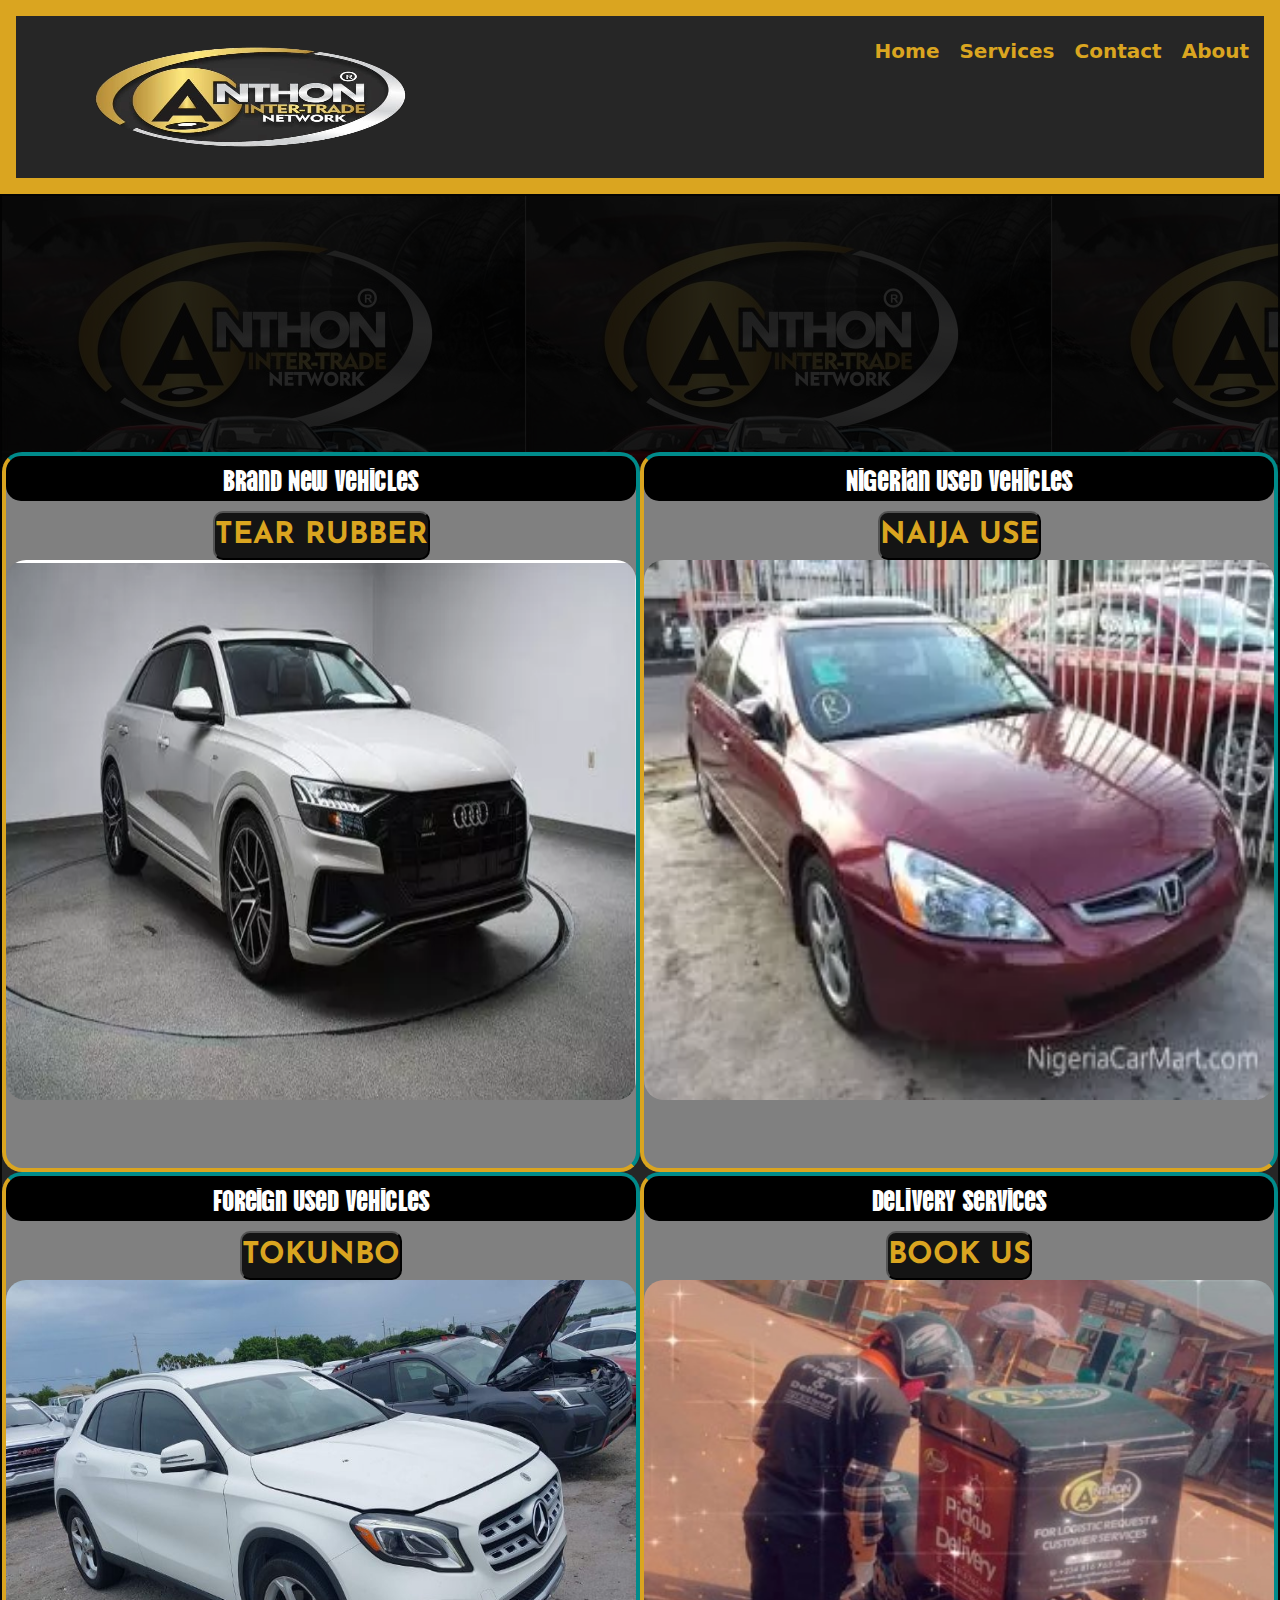
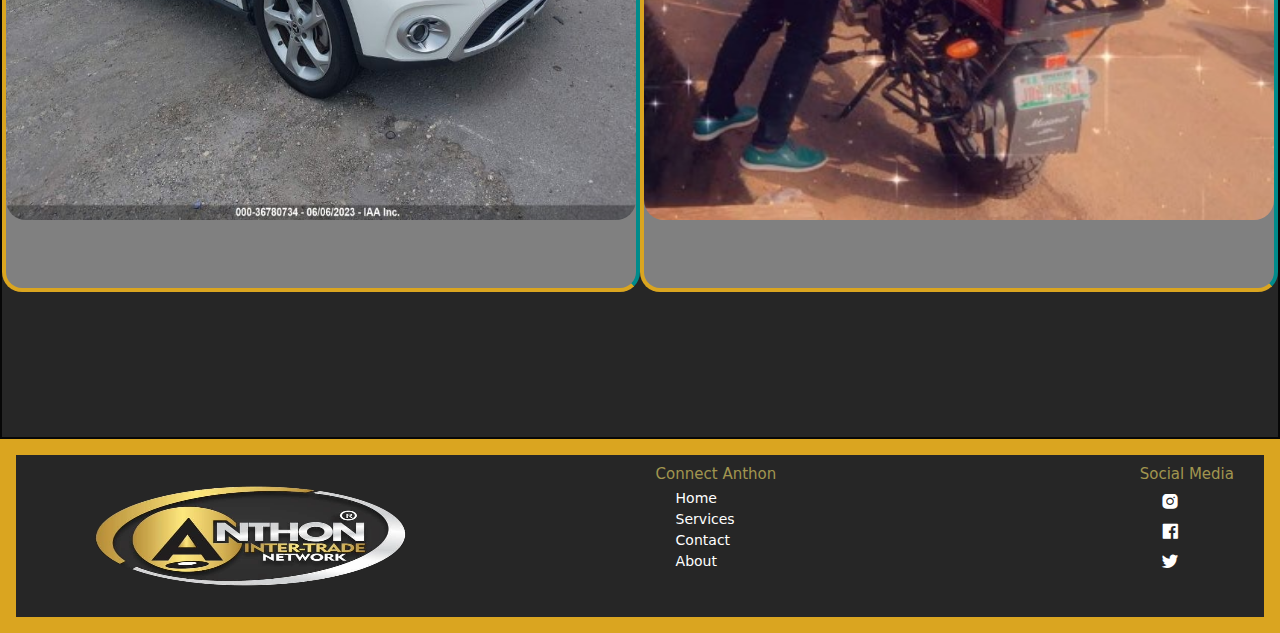
<file: index.html>
<!DOCTYPE html>
<html lang="en">
<head>
    <meta charset="UTF-8">
    <meta name="viewport" content="width=device-width, initial-scale=1.0">
    <link rel="stylesheet" href="/css/style.css">
    <link rel="stylesheet" href="https://cdn.jsdelivr.net/npm/bootstrap@5.3.2/dist/css/bootstrap.min.css">
    <link href='https://unpkg.com/boxicons@2.1.4/css/boxicons.min.css' rel='stylesheet'>
    <title>Anthon Inter-Trade Network Nigeria Limited</title>
</head>
<body>
<div id="head">
    <div>
        <img src="/images/anthon.png" alt="">
    </div>
    <div class="list">
        <ul>
            <a href="#head"><li>home</li></a>
            <a href=""><li>services</li></a>
            <a href=""><li>contact</li></a>
            <a href=""><li>about</li></a>
        </ul>
    </div>
</div>
<div>
    <div id="banner">
        <div class="abut">
            <div>
                <div class="but">
                    <p>brand new vehicles</p>
                    <a href=""><button type="button">tear rubber</button></a>
                    <div><img src="/images/audi0.png" alt=""></div>
                </div>
                <div class="but">
                    <p>foreign used vehicles</p>
                    <a href=""><button type="button">tokunbo</button></a>
                    <div class="benz"><img src="/images/benz0.jpeg" alt=""></div>
                </div>
            </div>
            <div>
                <div class="but">
                    <p>nigerian used vehicles</p>
                    <a href=""><button type="button">naija use</button></a>
                    <div><img src="/images/check.webp" alt=""></div>
                </div>
                <div class="but">
                    <p>delivery services</p>
                    <a href="/pickup.html"><button type="button">book us</button></a>
                    <div><img src="/images/109.jpg" alt=""></div>
                </div>
            </div>
        </div>
        <footer>
            <div id="footer">
                <div>
                    <img src="/images/anthon.png" alt="">
                </div>
                <div class="lst">
                    <h5>connect anthon</h5>
                    <ul>
                        <a href="#head"><li>home</li></a>
                        <a href=""><li>services</li></a>
                        <a href=""><li>contact</li></a>
                        <a href=""><li>about</li></a>
                    </ul>
                </div>
                <div class="lst">
                    <h5>social media</h5>
                    <ul class="atag">
                        <a href="https://www.instagram.com/anthondelivery_/" target="_blank"><li><i class='bx bxl-instagram-alt'></i></li></a>
                        <a href="https://web.facebook.com/anthon.delivery.5/?_rdc=1&_rdr" target="_blank"><li><i class='bx bxl-facebook-square'></i></li></a>
                        <a href="https://twitter.com/anthondelivery/status/1348903809901350912" target="_blank"><li><i class='bx bxl-twitter'></i></li></a>
                    </ul>
                </div>
            </div>
        </footer>
    </div>
</div>
</body>
</html>
</file>
<file: css/style.css>
@import url('https://fonts.googleapis.com/css2?family=Vina+Sans&display=swap');
@import url('https://fonts.googleapis.com/css2?family=Josefin+Sans:ital@1&display=swap');
*{
    padding: 0%;
    margin: 0%;
    box-sizing: border-box;
}
html{
    font-size: 10px;
}
:root{
    --main: rgba(2, 2, 2, 0.858);
    --primary: rgb(161, 149, 79);
    --secondary: white;
}

/* styling header  */
#head{
    border: 1pc goldenrod solid;
    display: flex;
    justify-content: space-between;
    background-color: var(--main);
    color: var(--primary);
    padding-right: 15px;
}
#head img{
    width: 170%;
    height: 18vh;
}
.list ul{
    display: flex;
    justify-content: space-evenly;
    gap: 20px;
    text-transform: capitalize;
    font-size: 2rem;
    padding-top: 20px;
    font-weight: bold;
    list-style: none;
}
.list a{
    text-decoration: none;
    color: goldenrod;
}
/* styling header  done*/

/* styling banner  */
#banner{
    background-image: url(/images/1593248774177.jpg);
    height: 60vh;
}
.abut{
    display: flex;
    padding-top: 20%;
    justify-content: space-evenly;
    padding-bottom: 30px;
    border: 2px solid var(--main);
    height: 205vh;
    background-color: var(--main);
}
.abut div:hover{
    transform: translateY(0.5%);
}
.abut div{
    text-align: center;
    width: 100%;
    height: 80vh;
}
.but{
    border: 0.3pc black solid;
    background-color: gray;
    border-radius: 2rem;
    border-left-color: goldenrod;
    border-bottom-color: goldenrod;
    border-right-color: darkcyan;
    border-top-color: darkcyan;
}
.but p{
    font-size: 3rem;
    color: var(--secondary);
    font-weight: 3rem;
    text-transform: capitalize;
    border: none solid black;
    background-color: black;
    border-radius: 1.5rem;
    font-family: 'Vina Sans', sans-serif;
}
.but button{
    font-size: 3rem;
    color: goldenrod;
    text-transform: uppercase;
    background-color: var(--main);
    font-weight: bolder;
    border-radius: 1rem;
    font-family: 'Josefin Sans', sans-serif;
}
.but img{
    width: 100%;
    height: 75%;
    border-radius: 2rem;
}

/* styling banner done */

/* styling pickup */
#myForm{
    display: block;
    padding-left: 10%;
    padding-right: 10%;
    border: 1pc solid var(--main);
    background-image: url(/images/109.jpg);
}
#myForm button{
    width: 32%;
    margin: 0 28%;
    height: 8vh;
    border-radius: 1rem;
    border: none;
    background-color: darkgreen;
    color: var(--secondary);
    font-size: 4rem;
    text-transform: uppercase;
    font-weight: bold;
    margin-bottom: 40px;
    font-family: 'Josefin Sans', sans-serif;
}
#myForm button:hover{
    width: 30%;
    margin: 0 28%;
    height: 8vh;
    border-radius: 1rem;
    border: none;
    background-color: darkslategrey;
    color: var(--primary);
    font-size: 4rem;
    text-transform: uppercase;
    font-weight: bold;
    margin-bottom: 40px;
    font-family: 'Josefin Sans', sans-serif;
    transform: translateY(-0.8px)
}
.formdetails{
    border: 2px solid black;
    padding: 10px 10px;
    text-align: center;
    width: 100%;
    margin: 30px;
    border-radius: 1rem;
    background-color: var(--main);
    color: var(--primary);
}
.formdetails h2{
    font-size: 3.5rem;
    text-transform: uppercase;
    padding: 0 5%;
}
.formdetails label{
    font-size: 2.5rem;
    margin-bottom: 0.5%;
}
.formdetails input[type="text"],
.formdetails input[type="date"]{
    width: 70%;
    height: 8vh;
    font-size: 25px;
    text-align: center;
}
.formdetails textarea{
    width: 70%;
    height: 8vh;
    font-size: 25px;
    margin-bottom: 30px;
}
.fmdet div{
    font-size: 1rem;
    margin-top: 10px;
    text-align: center;
    display: block;
    padding: 10px 10px;
}
.fmdet label{
    display: block;
}
.fmdet input{
    width: 100%;
    height: 5vh;
    border-radius: 0.5rem;
}
.fmdet textarea{
    width: 70%;
    height: 35vh;
}
.fmdet ::placeholder{
    text-align: center;
    color: darkcyan;
    font-size: 1.5rem;
}
/* styling pickup done */

/* styling footer */
#footer{
    border: 1pc goldenrod solid;
    display: flex;
    justify-content: space-between;
    background-color: var(--main);
    color: var(--primary);
    padding-right: 30px;
    
}
#footer img{
    width: 170%;
    height: 18vh;
}
.lst h5{
    text-transform: capitalize;
    margin-top: 10px;
    font-size: 1.5rem;
}
.lst ul{
    list-style: none;
    text-transform: capitalize;
    font-size: 14px;
}
.lst a{
    text-decoration: none;
    color: var(--secondary);
}
.atag li{
    color: var(--secondary);
    font-size: 2rem;
}


/* styling footer done */
</file>
